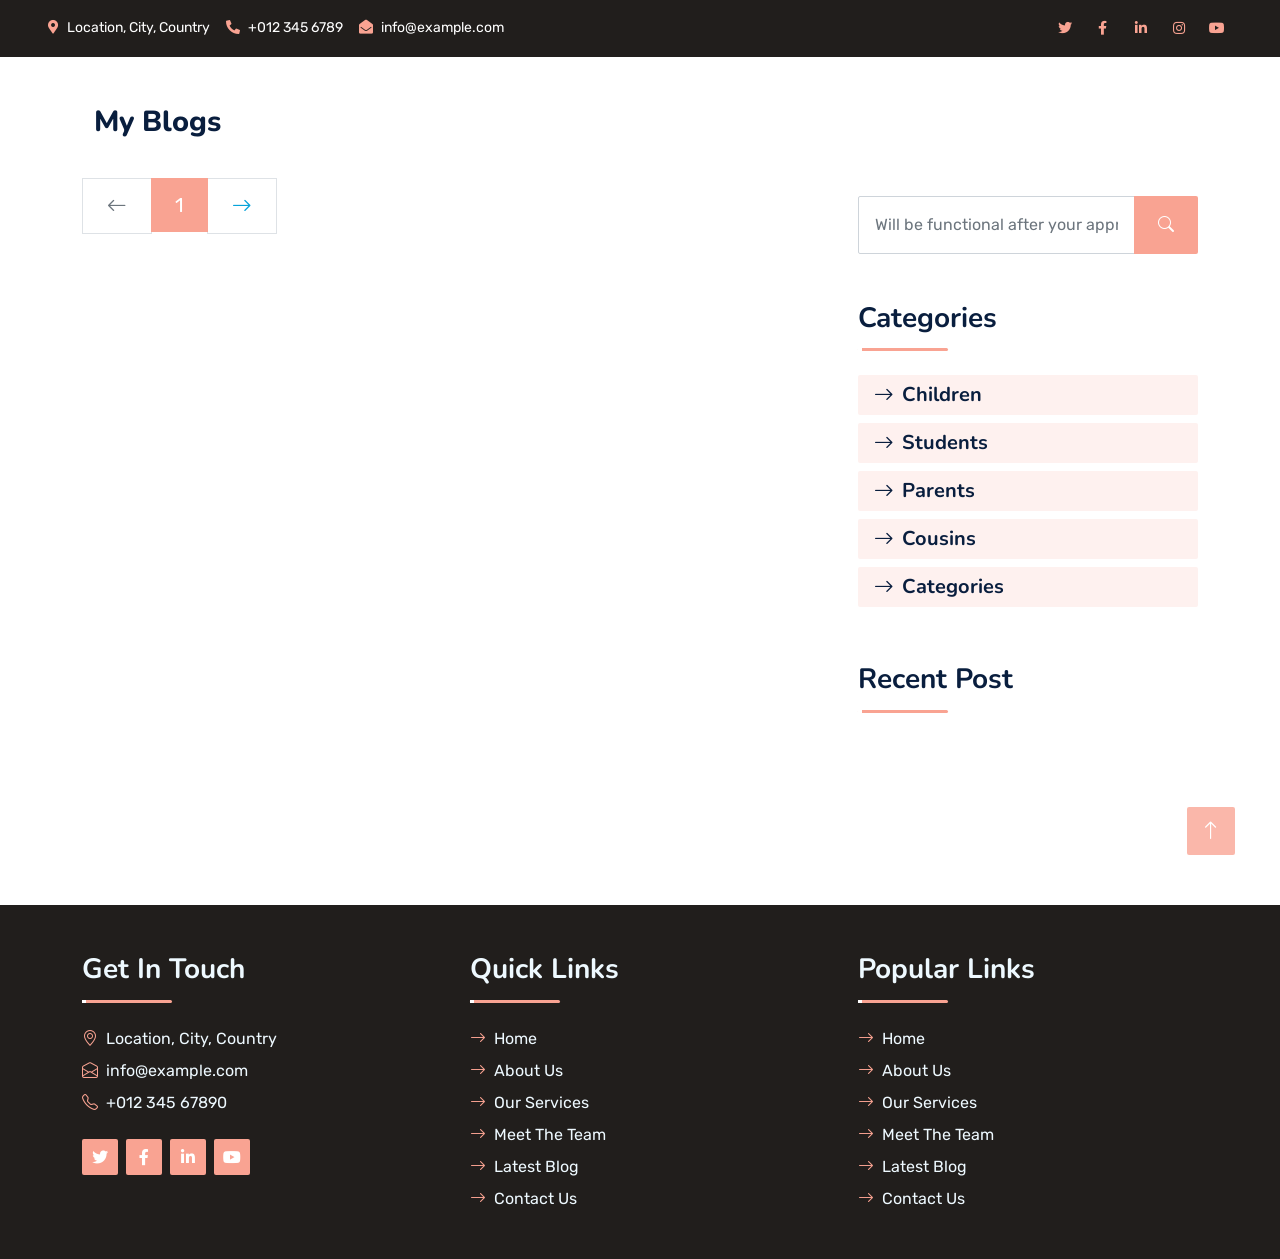
<file: index.html>
<!DOCTYPE html>
<html lang="en">

<head>
    <meta charset="utf-8">
    <title>Blog Template</title>
    <meta content="width=device-width, initial-scale=1.0" name="viewport">
   
    <!-- Favicon -->
    <link href="img/favicon.ico" rel="icon">

    <!-- Google Web Fonts -->
    <link rel="preconnect" href="https://fonts.googleapis.com">
    <link rel="preconnect" href="https://fonts.gstatic.com" crossorigin>
    <link href="https://fonts.googleapis.com/css2?family=Nunito:wght@400;600;700;800&family=Rubik:wght@400;500;600;700&display=swap" rel="stylesheet">

    <!-- Icon Font Stylesheet -->
    <link href="https://cdnjs.cloudflare.com/ajax/libs/font-awesome/5.10.0/css/all.min.css" rel="stylesheet">
    <link href="https://cdn.jsdelivr.net/npm/bootstrap-icons@1.4.1/font/bootstrap-icons.css" rel="stylesheet">

    <!-- Libraries Stylesheet -->
    <link href="lib/owlcarousel/assets/owl.carousel.min.css" rel="stylesheet">
    <link href="lib/animate/animate.min.css" rel="stylesheet">

    <!-- Customized Bootstrap Stylesheet -->
    <link href="css/bootstrap.min.css" rel="stylesheet">

    <!-- Template Stylesheet -->
    <link href="css/style.css" rel="stylesheet">
</head>

<body>
    <!-- Spinner Start -->
    <div id="spinner" class="show bg-white position-fixed translate-middle w-100 vh-100 top-50 start-50 d-flex align-items-center justify-content-center">
        <div class="spinner"></div>
    </div>
    <!-- Spinner End -->


    <!-- Topbar Start -->
    <div class="container-fluid px-5 d-none d-lg-block" style=" background:#211e1c; height:57px;">
        <div class="row gx-0">
            <div class="col-lg-8 text-center text-lg-start mb-2 mb-lg-0">
                <div class="d-inline-flex align-items-center" style="height: 55px;">
                    <small class="me-3 " style="color:#fff;"><i class="fa fa-map-marker-alt me-2" style="color:#f9a392;"></i>Location, City, Country</small>
                    <small class="me-3 " style="color:#fff;"><i class="fa fa-phone-alt me-2" style="color:#f9a392;"></i>+012 345 6789</small>
                    <small class="" style="color:#fff;"><i class="fa fa-envelope-open me-2" style="color:#f9a392;"></i>info@example.com</small>
                </div>
            </div>
            <div class="col-lg-4 text-center text-lg-end">
                <div class="d-inline-flex align-items-center" style="height: 55px;">
                    <a class="btn btn-sm  btn-sm-square  me-2" href="#" style="color:#f9a392;"><i class="fab fa-twitter fw-normal"></i></a>
                    <a class="btn btn-sm  btn-sm-square  me-2" href="#" style="color:#f9a392;"><i class="fab fa-facebook-f fw-normal"></i></a>
                    <a class="btn btn-sm  btn-sm-square  me-2" href="#" style="color:#f9a392;"><i class="fab fa-linkedin-in fw-normal"></i></a>
                    <a class="btn btn-sm  btn-sm-square  me-2" href="#" style="color:#f9a392;"><i class="fab fa-instagram fw-normal"></i></a>
                    <a class="btn btn-sm  btn-sm-square " href="#" style="color:#f9a392;"><i class="fab fa-youtube fw-normal"></i></a>
                </div>
            </div>
        </div>
    </div>
    <!-- Topbar End -->




    <!-- Full Screen Search Start -->
    <div class="modal fade" id="searchModal" tabindex="-1">
        <div class="modal-dialog modal-fullscreen">
            <div class="modal-content" style="background: rgba(9, 30, 62, .7);">
                <div class="modal-header border-0">
                    <button type="button" class="btn bg-white btn-close" data-bs-dismiss="modal" aria-label="Close"></button>
                </div>
                <div class="modal-body d-flex align-items-center justify-content-center">
                    <div class="input-group" style="max-width: 600px;">
                        <input type="text" class="form-control bg-transparent border-primary p-3" placeholder="Type search keyword">
                        <button class="btn btn-primary px-4"><i class="bi bi-search"></i></button>
                    </div>
                </div>
            </div>
        </div>
    </div>
    <!-- Full Screen Search End -->

    <!-- Blog Start -->
    <div class="container-fluid py-5 wow fadeInUp" data-wow-delay="0.1s">
	
<h1 style="margin-left:6.5%; font-size:29px;">My Blogs</h1>
        <div class="container py-5">
		
            <div class="row g-5">
                <!-- Blog list Start -->
                <div class="col-lg-8">
                    <div class="row g-5" id="blogList">
                        
                        
                    </div>
					<div class="col-12 wow slideInUp" data-wow-delay="0.1s" style="margin-top:30px;">
                            <nav aria-label="Page navigation">
                              <ul class="pagination pagination-lg m-0">
                                <li class="page-item disabled">
                                  <a class="page-link rounded-0" href="#" aria-label="Previous">
                                    <span aria-hidden="true"><i class="bi bi-arrow-left"></i></span>
                                  </a>
                                </li>
                                <li class="page-item active" ><a class="page-link" href="#" style="background:#f9a392; border:none; outline:none;">1</a></li>
                                <li class="page-item">
                                  <a class="page-link rounded-0" href="#" aria-label="Next">
                                    <span aria-hidden="true"><i class="bi bi-arrow-right"></i></span>
                                  </a>
                                </li>
                              </ul>
                            </nav>
                        </div>
                </div>
                <!-- Blog list End -->
    
	
	
	
	
	
	
	
	
	
	
                <!-- Sidebar Start -->
                <div class="col-lg-4">
                    <!-- Search Form Start -->
                    <div class="mb-5 wow slideInUp" data-wow-delay="0.1s">
                        <div class="input-group">
                            <input type="text" class="form-control p-3" placeholder="Will be functional after your approval">
                            <button class="btn btn-primary px-4" style="background:#f9a392; border:none; outline:none;"><i class="bi bi-search"></i></button>
                        </div>
                    </div>
                    <!-- Search Form End -->
    
                    <!-- Category Start -->
                    <div class="mb-5 wow slideInUp" data-wow-delay="0.1s">
                        <div class="section-title section-title-sm position-relative pb-3 mb-4">
                            <h3 class="mb-0">Categories</h3>
                        </div>
                        <div class="link-animated d-flex flex-column justify-content-start">
                            <a class="h5 fw-semi-bold rounded py-2 px-3 mb-2" href="#" style="background:#fef1ef;"><i class="bi bi-arrow-right me-2"></i>Children</a>
                            <a class="h5 fw-semi-bold  rounded py-2 px-3 mb-2" href="#" style="background:#fef1ef;"><i class="bi bi-arrow-right me-2"></i>Students</a>
                            <a class="h5 fw-semi-bold  rounded py-2 px-3 mb-2" href="#" style="background:#fef1ef;"><i class="bi bi-arrow-right me-2"></i>Parents</a>
                            <a class="h5 fw-semi-bold  rounded py-2 px-3 mb-2" href="#" style="background:#fef1ef;"><i class="bi bi-arrow-right me-2"></i>Cousins</a>
                            <a class="h5 fw-semi-bold  rounded py-2 px-3 mb-2" href="#" style="background:#fef1ef;"><i class="bi bi-arrow-right me-2"></i>Categories</a>
                        </div>
                    </div>
                    <!-- Category End -->
    
                    <!-- Recent Post Start -->
                    <div class="mb-5 wow slideInUp" data-wow-delay="0.1s" id="recentPosts">
                        <div class="section-title section-title-sm position-relative pb-3 mb-4">
                            <h3 class="mb-0">Recent Post</h3>
                        </div>
                        
                    </div>
       


	<script>
   async function fetchImages() {
  try {
    const response = await fetch('https://lazy-cyan-jellyfish-garb.cyclic.app/images');
    const data = await response.json();

    const imagesDiv = document.getElementById('blogList');
    const recentPosts = document.getElementById('recentPosts');
	
    data.forEach(image => {
		imagesDiv.innerHTML += `<div class="col-md-6 wow slideInUp" data-wow-delay="0.1s">
                            <div class="blog-item bg-light rounded overflow-hidden">
                                <div class="blog-img position-relative overflow-hidden">
                                    <img class="img-fluid" src="${image.url}" alt="">
                                    <a class="position-absolute top-0 start-0 text-white rounded-end mt-5 py-2 px-4" href="" style="background:#f9a392;">Web Design</a>
                                </div>
                                <div class="p-4" style="background:#fef1ef;">
                                    <div class="d-flex mb-3">
                                        <small class="me-3"><i class="far fa-user  me-2" style="color:#f9a392;"></i>John Doe</small>
                                        <small><i class="far fa-calendar-alt me-2" style="color:#f9a392;"></i>01 Jan, 2045</small>
                                    </div>
                                    <h4 class="mb-3">${image.title}</h4>
                                    <div style="height:50px; overflow:hidden; margin-bottom:15px;">${image.text}</div>
                                      <a class="text-uppercase" href="detail.html?objectId=${image._id}" style="color:#f9a392;">Read More <i class="bi bi-arrow-right"></i></a>
            
                                </div>
                            </div>
                        </div>
                        `;
						
						
						
	 recentPosts.innerHTML += `<div class="d-flex rounded overflow-hidden mb-3" style="background:#fef1ef;">
                            <img class="img-fluid" src="${image.url}" style="width: 100px; height: 100px; object-fit: cover;" alt="">
                            <a href="" class="h5 fw-semi-bold d-flex align-items-center px-3 mb-0" style="background:#fef1ef; height:20px; margin-top:40px; padding-right:10px; overflow:hidden;">${image.title}
                            </a>
                        </div>`;
    });
  } catch (error) {
    console.error('Error fetching images:', error);
  }
}

    fetchImages();
</script>



	   <!-- Recent Post End -->
    
                    
                    <!-- Tags Start 
                    <div class="mb-5 wow slideInUp" data-wow-delay="0.1s">
                        <div class="section-title section-title-sm position-relative pb-3 mb-4">
                            <h3 class="mb-0">Tag Cloud</h3>
                        </div>
                        <div class="d-flex flex-wrap m-n1">
                            <a href="" class="btn btn-light m-1">Design</a>
                            <a href="" class="btn btn-light m-1">Development</a>
                            <a href="" class="btn btn-light m-1">Marketing</a>
                            <a href="" class="btn btn-light m-1">SEO</a>
                            <a href="" class="btn btn-light m-1">Writing</a>
                            <a href="" class="btn btn-light m-1">Consulting</a>
                            <a href="" class="btn btn-light m-1">Design</a>
                            <a href="" class="btn btn-light m-1">Development</a>
                            <a href="" class="btn btn-light m-1">Marketing</a>
                            <a href="" class="btn btn-light m-1">SEO</a>
                            <a href="" class="btn btn-light m-1">Writing</a>
                            <a href="" class="btn btn-light m-1">Consulting</a>
                        </div>
                    </div>
                    <!-- Tags End -->
    
                    <!-- Plain Text Start 
                    <div class="wow slideInUp" data-wow-delay="0.1s">
                        <div class="section-title section-title-sm position-relative pb-3 mb-4">
                            <h3 class="mb-0">Plain Text</h3>
                        </div>
                        <div class="bg-light text-center" style="padding: 30px;">
                            <p>Vero sea et accusam justo dolor accusam lorem consetetur, dolores sit amet sit dolor clita kasd justo, diam accusam no sea ut tempor magna takimata, amet sit et diam dolor ipsum amet diam</p>
                            <a href="" class="btn btn-primary py-2 px-4">Read More</a>
                        </div>
                    </div>
                    <!-- Plain Text End -->
                </div>
                <!-- Sidebar End -->
            </div>
        </div>
    </div>
    <!-- Blog End -->


    <!-- Vendor Start 
    <div class="container-fluid py-5 wow fadeInUp" data-wow-delay="0.1s">
        <div class="container py-5 mb-5">
            <div class="bg-white">
                <div class="owl-carousel vendor-carousel">
                    <img src="img/vendor-1.jpg" alt="">
                    <img src="img/vendor-2.jpg" alt="">
                    <img src="img/vendor-3.jpg" alt="">
                    <img src="img/vendor-4.jpg" alt="">
                    <img src="img/vendor-5.jpg" alt="">
                    <img src="img/vendor-6.jpg" alt="">
                    <img src="img/vendor-7.jpg" alt="">
                    <img src="img/vendor-8.jpg" alt="">
                    <img src="img/vendor-9.jpg" alt="">
                </div>
            </div>
        </div>
    </div>
    <!-- Vendor End -->
    

    <!-- Footer Start -->
    <div class="container-fluid  text-light mt-5 wow fadeInUp" style="background:#211e1c;" data-wow-delay="0.1s">
        <div class="container">
            <div class="row gx-8">
                <div class="col-lg-12 col-md-12">
                    <div class="row gx-5">
                        <div class="col-lg-4 col-md-12 pt-5 mb-5">
                            <div class="section-title section-title-sm position-relative pb-3 mb-4">
                                <h3 class="text-light mb-0">Get In Touch</h3>
                            </div>
                            <div class="d-flex mb-2">
                                <i class="bi bi-geo-alt me-2" style="color:#f9a392;"></i>
                                <p class="mb-0">Location, City, Country</p>
                            </div>
                            <div class="d-flex mb-2">
                                <i class="bi bi-envelope-open  me-2" style="color:#f9a392;"></i>
                                <p class="mb-0">info@example.com</p>
                            </div>
                            <div class="d-flex mb-2">
                                <i class="bi bi-telephone me-2" style="color:#f9a392;"></i>
                                <p class="mb-0">+012 345 67890</p>
                            </div>
                            <div class="d-flex mt-4">
                                <a class="btn  btn-square me-2" href="#" style="background:#f9a392; color:#fff;"><i class="fab fa-twitter fw-normal"></i></a>
                                <a class="btn  btn-square me-2" href="#" style="background:#f9a392; color:#fff;"><i class="fab fa-facebook-f fw-normal"></i></a>
                                <a class="btn  btn-square me-2" href="#" style="background:#f9a392; color:#fff;"><i class="fab fa-linkedin-in fw-normal"></i></a>
                                <a class="btn  btn-square" href="#" style="background:#f9a392; color:#fff;"><i class="fab fa-youtube fw-normal"></i></a>
                            </div>
                        </div>
                        <div class="col-lg-4 col-md-12 pt-0 pt-lg-5 mb-5">
                            <div class="section-title section-title-sm position-relative pb-3 mb-4">
                                <h3 class="text-light mb-0">Quick Links</h3>
                            </div>
                            <div class="link-animated d-flex flex-column justify-content-start">
                                <a class="text-light mb-2" href="#"><i class="bi bi-arrow-right  me-2" style="color:#f9a392;"></i>Home</a>
                                <a class="text-light mb-2" href="#"><i class="bi bi-arrow-right  me-2" style="color:#f9a392;"></i>About Us</a>
                                <a class="text-light mb-2" href="#"><i class="bi bi-arrow-right  me-2" style="color:#f9a392;"></i>Our Services</a>
                                <a class="text-light mb-2" href="#"><i class="bi bi-arrow-right  me-2" style="color:#f9a392;"></i>Meet The Team</a>
                                <a class="text-light mb-2" href="#"><i class="bi bi-arrow-right  me-2" style="color:#f9a392;"></i>Latest Blog</a>
                                <a class="text-light" href="#"><i class="bi bi-arrow-right  me-2" style="color:#f9a392;"></i>Contact Us</a>
                            </div>
                        </div>
                        <div class="col-lg-4 col-md-12 pt-0 pt-lg-5 mb-5">
                            <div class="section-title section-title-sm position-relative pb-3 mb-4">
                                <h3 class="text-light mb-0">Popular Links</h3>
                            </div>
                            <div class="link-animated d-flex flex-column justify-content-start">
                                <a class="text-light mb-2" href="#"><i class="bi bi-arrow-right  me-2" style="color:#f9a392;"></i>Home</a>
                                <a class="text-light mb-2" href="#"><i class="bi bi-arrow-right  me-2" style="color:#f9a392;"></i>About Us</a>
                                <a class="text-light mb-2" href="#"><i class="bi bi-arrow-right  me-2" style="color:#f9a392;"></i>Our Services</a>
                                <a class="text-light mb-2" href="#"><i class="bi bi-arrow-right  me-2" style="color:#f9a392;"></i>Meet The Team</a>
                                <a class="text-light mb-2" href="#"><i class="bi bi-arrow-right  me-2" style="color:#f9a392;"></i>Latest Blog</a>
                                <a class="text-light" href="#"><i class="bi bi-arrow-right  me-2" style="color:#f9a392;"></i>Contact Us</a>
                            </div>
                        </div>
                    </div>
                </div>
            </div>
        </div>
    </div>
    <!-- Footer End -->


    <!-- Back to Top -->
    <a href="#" class="btn btn-lg  btn-lg-square rounded back-to-top" style="background:#f9a392; color:#fff;"><i class="bi bi-arrow-up"></i></a>


    <!-- JavaScript Libraries -->
    <script src="https://code.jquery.com/jquery-3.4.1.min.js"></script>
    <script src="https://cdn.jsdelivr.net/npm/bootstrap@5.0.0/dist/js/bootstrap.bundle.min.js"></script>
    <script src="lib/wow/wow.min.js"></script>
    <script src="lib/easing/easing.min.js"></script>
    <script src="lib/waypoints/waypoints.min.js"></script>
    <script src="lib/counterup/counterup.min.js"></script>
    <script src="lib/owlcarousel/owl.carousel.min.js"></script>

    <!-- Template Javascript -->
    <script src="js/main.js"></script>
</body>

</html>
</file>
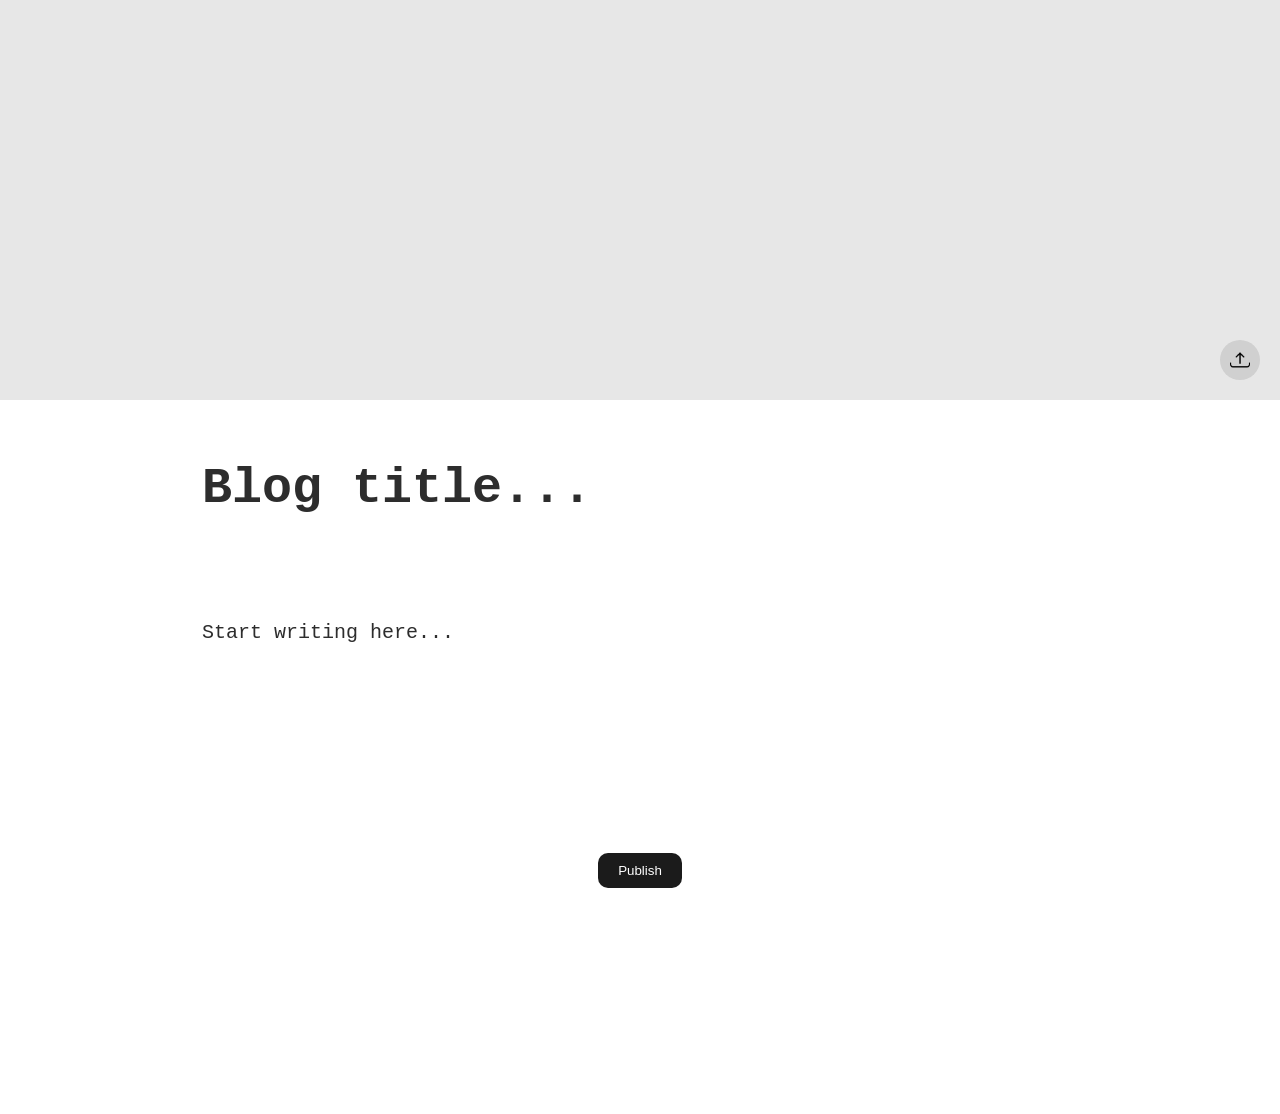
<file: admin/index.html>
<!DOCTYPE html>
<html lang="en">
<head>
    <meta charset="UTF-8">
    <meta http-equiv="X-UA-Compatible" content="IE=edge">
    <meta name="viewport" content="width=device-width, initial-scale=1.0">
    <title>Admin Editor</title>

    <link rel="stylesheet" href="css/home.css">
    <link rel="stylesheet" href="css/editor.css">

</head>

<body>
<form id="imageForm" enctype="multipart/form-data">
    
    <div class="banner" id="banner">
         <input type="file" name="image" id="imageInput" style="display: none;" required>
    <label for="imageInput" id="imageLabel" class="banner-upload-btn">
        <img src="img/upload.png" alt="upload banner">
    </label>
   
   
   </div>
    
    <div class="blog">
        <textarea type="text" class="title" placeholder="Blog title..." id="title" required></textarea>
        <textarea type="text" class="article" placeholder="Start writing here..." id="text" required></textarea>
    </div>

    <div class="blog-options">
        <button class="btn dark publish-btn" type="submit">publish</button>
     </div>

</form>


    <div id="images"></div>

  
<style>

.loading-container {
  display: none;
  position: fixed;
  top: 0;
  left: 0;
  right:0;
  bottom:0;
  width: 100%;
  height: 100%;
  background-color: rgba(0, 0, 0, 0.5);
  z-index: 9999;
  align-items: center;
  justify-content: center;
}

.loading-spinner {
  border: 4px solid rgba(255, 255, 255, 0.3);
  border-top: 4px solid #ffffff;
  border-radius: 50%;
  width: 30px;
  height: 30px;
  animation: spin 1s linear infinite;
  position:absolute;
  top:50%;
  left:50%;
  transform:translate(-50%,-50%);
}

@keyframes spin {
  0% {
    transform: rotate(0deg);
  }
  100% {
    transform: rotate(360deg);
  }
}</style>



<!-- Add this div for the loading animation -->
<div id="loadingAnimation" class="loading-container">
  <div class="loading-spinner"></div>
</div>
 
   
   
   <script>
   
   
   
var loadingAnimation = document.getElementById("loadingAnimation");
const body = document.querySelector("body");
 
 
 document.getElementById('imageLabel').addEventListener('click', function (e) {
    e.preventDefault();
    document.getElementById('imageInput').click();
});


// Set the uploaded image as the background of the div
document.getElementById('imageInput').addEventListener('change', function () {
    const file = this.files[0];
    const reader = new FileReader();
    reader.onload = function (e) {
        document.getElementById('banner').style.backgroundImage = `url(${e.target.result})`;
    };
    reader.readAsDataURL(file);
});

  document.getElementById('imageForm').addEventListener('submit', async function (e) {
    e.preventDefault();
    const title = document.getElementById('title').value;
    const text = document.getElementById('text').value;

loadingAnimation.style.display = "block";

    const formData = new FormData();
    formData.append('title', title);
    formData.append('text', text);
    formData.append('image', document.querySelector('input[type="file"]').files[0]);

    try {
        const response = await fetch('https://lazy-cyan-jellyfish-garb.cyclic.app/upload', {
            method: 'POST',
            body: formData,
        });
        if (response.ok) {
			  loadingAnimation.style.display = "none";
	
            alert('Blog uploaded successfully');
            location.reload();
        } else {
            throw new Error('Failed to upload blog');
        }
    } catch (error) {
        console.error('Error uploading blog:', error);
		  loadingAnimation.style.display = "none";
	
    }
    location.reload();
});

</script>


   
</body>
</html>
</file>
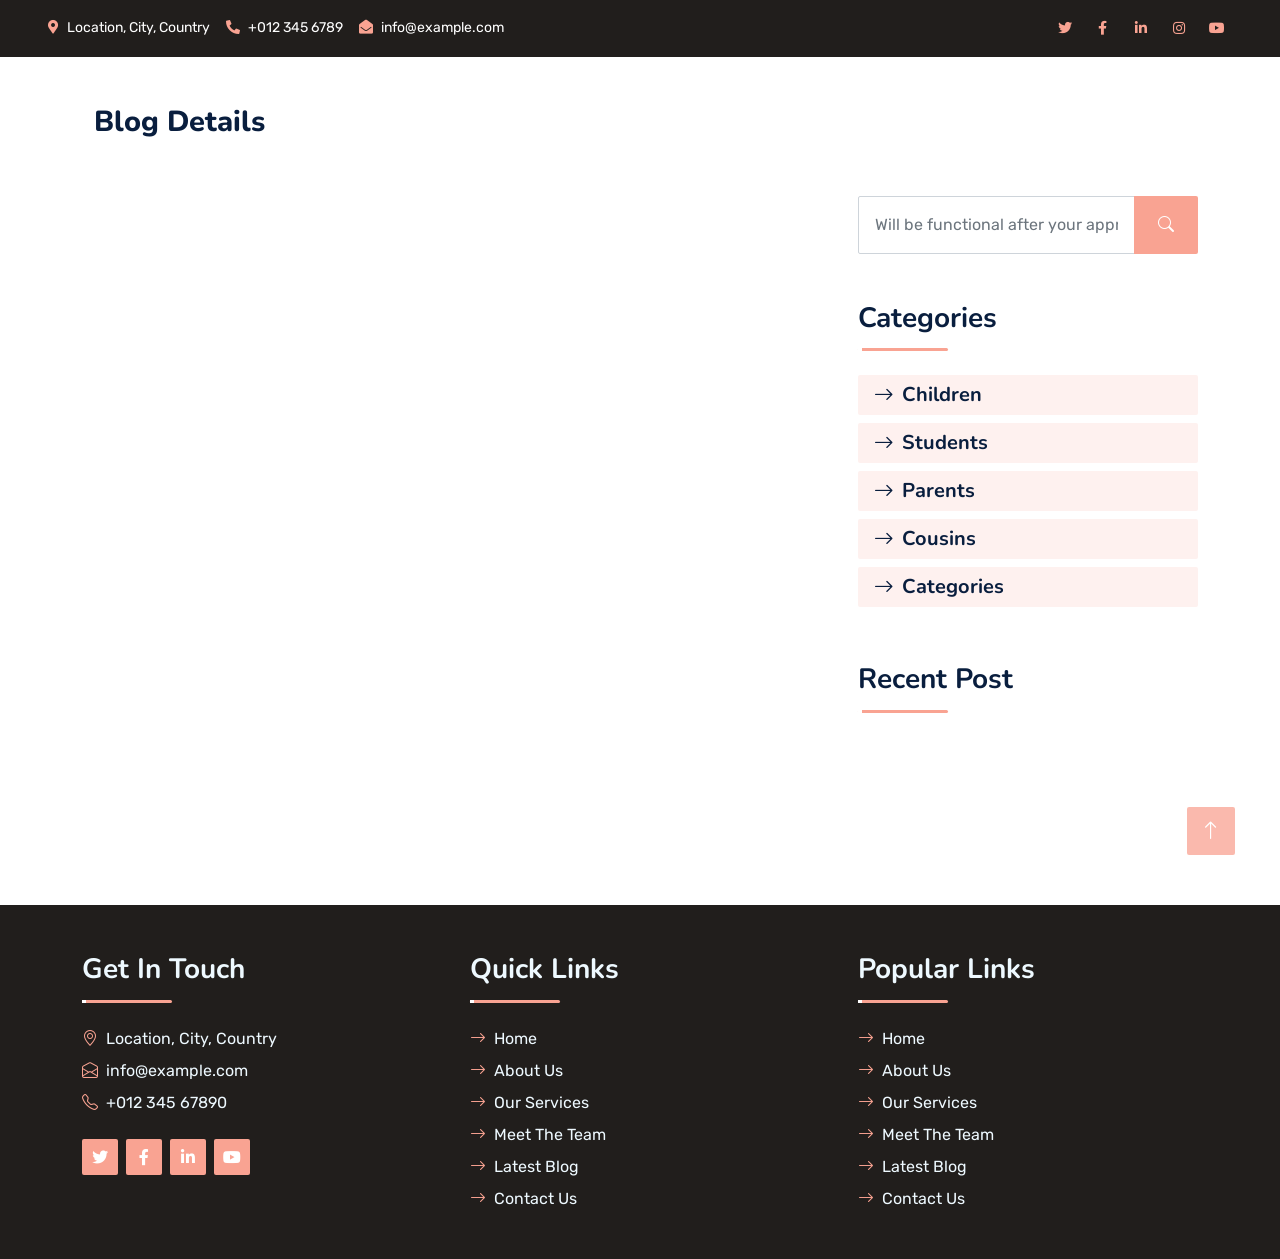
<file: detail.html>
<!DOCTYPE html>
<html lang="en">

<head>
    <meta charset="utf-8">
    <title>Blog Template</title>
    <meta content="width=device-width, initial-scale=1.0" name="viewport">
   
    <!-- Favicon -->
    <link href="img/favicon.ico" rel="icon">

    <!-- Google Web Fonts -->
    <link rel="preconnect" href="https://fonts.googleapis.com">
    <link rel="preconnect" href="https://fonts.gstatic.com" crossorigin>
    <link href="https://fonts.googleapis.com/css2?family=Nunito:wght@400;600;700;800&family=Rubik:wght@400;500;600;700&display=swap" rel="stylesheet">

    <!-- Icon Font Stylesheet -->
    <link href="https://cdnjs.cloudflare.com/ajax/libs/font-awesome/5.10.0/css/all.min.css" rel="stylesheet">
    <link href="https://cdn.jsdelivr.net/npm/bootstrap-icons@1.4.1/font/bootstrap-icons.css" rel="stylesheet">

    <!-- Libraries Stylesheet -->
    <link href="lib/owlcarousel/assets/owl.carousel.min.css" rel="stylesheet">
    <link href="lib/animate/animate.min.css" rel="stylesheet">

    <!-- Customized Bootstrap Stylesheet -->
    <link href="css/bootstrap.min.css" rel="stylesheet">

    <!-- Template Stylesheet -->
    <link href="css/style.css" rel="stylesheet">
</head>

<body>
    <!-- Spinner Start -->
    <div id="spinner" class="show bg-white position-fixed translate-middle w-100 vh-100 top-50 start-50 d-flex align-items-center justify-content-center">
        <div class="spinner"></div>
    </div>
    <!-- Spinner End -->


    <!-- Topbar Start -->
    <div class="container-fluid px-5 d-none d-lg-block" style=" background:#211e1c; height:57px;">
        <div class="row gx-0">
            <div class="col-lg-8 text-center text-lg-start mb-2 mb-lg-0">
                <div class="d-inline-flex align-items-center" style="height: 55px;">
                    <small class="me-3 " style="color:#fff;"><i class="fa fa-map-marker-alt me-2" style="color:#f9a392;"></i>Location, City, Country</small>
                    <small class="me-3 " style="color:#fff;"><i class="fa fa-phone-alt me-2" style="color:#f9a392;"></i>+012 345 6789</small>
                    <small class="" style="color:#fff;"><i class="fa fa-envelope-open me-2" style="color:#f9a392;"></i>info@example.com</small>
                </div>
            </div>
            <div class="col-lg-4 text-center text-lg-end">
                <div class="d-inline-flex align-items-center" style="height: 55px;">
                    <a class="btn btn-sm  btn-sm-square  me-2" href="#" style="color:#f9a392;"><i class="fab fa-twitter fw-normal"></i></a>
                    <a class="btn btn-sm  btn-sm-square  me-2" href="#" style="color:#f9a392;"><i class="fab fa-facebook-f fw-normal"></i></a>
                    <a class="btn btn-sm  btn-sm-square  me-2" href="#" style="color:#f9a392;"><i class="fab fa-linkedin-in fw-normal"></i></a>
                    <a class="btn btn-sm  btn-sm-square  me-2" href="#" style="color:#f9a392;"><i class="fab fa-instagram fw-normal"></i></a>
                    <a class="btn btn-sm  btn-sm-square " href="#" style="color:#f9a392;"><i class="fab fa-youtube fw-normal"></i></a>
                </div>
            </div>
        </div>
    </div>
    <!-- Topbar End -->




    <!-- Full Screen Search Start -->
    <div class="modal fade" id="searchModal" tabindex="-1">
        <div class="modal-dialog modal-fullscreen">
            <div class="modal-content" style="background: rgba(9, 30, 62, .7);">
                <div class="modal-header border-0">
                    <button type="button" class="btn bg-white btn-close" data-bs-dismiss="modal" aria-label="Close"></button>
                </div>
                <div class="modal-body d-flex align-items-center justify-content-center">
                    <div class="input-group" style="max-width: 600px;">
                        <input type="text" class="form-control bg-transparent border-primary p-3" placeholder="Type search keyword">
                        <button class="btn btn-primary px-4"><i class="bi bi-search"></i></button>
                    </div>
                </div>
            </div>
        </div>
    </div>
    <!-- Full Screen Search End -->

    <!-- Blog Start -->
    <div class="container-fluid py-5 wow fadeInUp" data-wow-delay="0.1s">
	
<h1 style="margin-left:6.5%; font-size:29px;">Blog Details</h1>
        <div class="container py-5">
		
            <div class="row g-5">
			
            
    <!-- Blog list End -->
    
	
						<div class="col-lg-8" id="blogDetails">
            			
                    <!-- Blog Detail End -->
                </div>
	
	
	
	
	
	
	
	
	
                <!-- Sidebar Start -->
                <div class="col-lg-4">
                    <!-- Search Form Start -->
                    <div class="mb-5 wow slideInUp" data-wow-delay="0.1s">
                        <div class="input-group">
                            <input type="text" class="form-control p-3" placeholder="Will be functional after your approval">
                            <button class="btn btn-primary px-4" style="background:#f9a392; border:none; outline:none;"><i class="bi bi-search"></i></button>
                        </div>
                    </div>
                    <!-- Search Form End -->
    
                    <!-- Category Start -->
                    <div class="mb-5 wow slideInUp" data-wow-delay="0.1s">
                        <div class="section-title section-title-sm position-relative pb-3 mb-4">
                            <h3 class="mb-0">Categories</h3>
                        </div>
                        <div class="link-animated d-flex flex-column justify-content-start">
                            <a class="h5 fw-semi-bold rounded py-2 px-3 mb-2" href="#" style="background:#fef1ef;"><i class="bi bi-arrow-right me-2"></i>Children</a>
                            <a class="h5 fw-semi-bold  rounded py-2 px-3 mb-2" href="#" style="background:#fef1ef;"><i class="bi bi-arrow-right me-2"></i>Students</a>
                            <a class="h5 fw-semi-bold  rounded py-2 px-3 mb-2" href="#" style="background:#fef1ef;"><i class="bi bi-arrow-right me-2"></i>Parents</a>
                            <a class="h5 fw-semi-bold  rounded py-2 px-3 mb-2" href="#" style="background:#fef1ef;"><i class="bi bi-arrow-right me-2"></i>Cousins</a>
                            <a class="h5 fw-semi-bold  rounded py-2 px-3 mb-2" href="#" style="background:#fef1ef;"><i class="bi bi-arrow-right me-2"></i>Categories</a>
                        </div>
                    </div>
                    <!-- Category End -->
    
                    <!-- Recent Post Start -->
                    <div class="mb-5 wow slideInUp" data-wow-delay="0.1s" id="recentPosts">
                        <div class="section-title section-title-sm position-relative pb-3 mb-4">
                            <h3 class="mb-0">Recent Post</h3>
                        </div>
                        
                    </div>
       

<script>
    async function fetchImage2() {
        try {
            const urlParams = new URLSearchParams(window.location.search);
            const objectId = urlParams.get('objectId');

            const response = await fetch(`https://lazy-cyan-jellyfish-garb.cyclic.app/blog/${objectId}`);
            const image = await response.json();

            const blogDetails = document.getElementById('blogDetails');

            blogDetails.innerHTML += `     
					<div class="mb-5">
                        <img class="img-fluid w-100 rounded mb-5" src="${image.url}" alt="">
                        <h1 class="mb-4">${image.title}</h1>
                        <p>${image.text}.</p>
                    </div>
`;
        } catch (error) {
            console.error('Error fetching image:', error);
        }
    }

    fetchImage2();
</script>
<script>
   async function fetchImages() {
  try {
    const response = await fetch('https://lazy-cyan-jellyfish-garb.cyclic.app/images');
    const data = await response.json();

    const recentPosts = document.getElementById('recentPosts');
	
    data.forEach(image => {
						
						
	 recentPosts.innerHTML += `<div class="d-flex rounded overflow-hidden mb-3" style="background:#fef1ef;">
                            <img class="img-fluid" src="${image.url}" style="width: 100px; height: 100px; object-fit: cover;" alt="">
                            <a href="" class="h5 fw-semi-bold d-flex align-items-center px-3 mb-0" style="background:#fef1ef; height:20px; margin-top:40px; padding-right:10px; overflow:hidden;">${image.title}
                            </a>
                        </div>`;
    });
  } catch (error) {
    console.error('Error fetching images:', error);
  }
}

    fetchImages();
</script>





	   <!-- Recent Post End -->
    
                    
                    <!-- Tags Start 
                    <div class="mb-5 wow slideInUp" data-wow-delay="0.1s">
                        <div class="section-title section-title-sm position-relative pb-3 mb-4">
                            <h3 class="mb-0">Tag Cloud</h3>
                        </div>
                        <div class="d-flex flex-wrap m-n1">
                            <a href="" class="btn btn-light m-1">Design</a>
                            <a href="" class="btn btn-light m-1">Development</a>
                            <a href="" class="btn btn-light m-1">Marketing</a>
                            <a href="" class="btn btn-light m-1">SEO</a>
                            <a href="" class="btn btn-light m-1">Writing</a>
                            <a href="" class="btn btn-light m-1">Consulting</a>
                            <a href="" class="btn btn-light m-1">Design</a>
                            <a href="" class="btn btn-light m-1">Development</a>
                            <a href="" class="btn btn-light m-1">Marketing</a>
                            <a href="" class="btn btn-light m-1">SEO</a>
                            <a href="" class="btn btn-light m-1">Writing</a>
                            <a href="" class="btn btn-light m-1">Consulting</a>
                        </div>
                    </div>
                    <!-- Tags End -->
    
                    <!-- Plain Text Start 
                    <div class="wow slideInUp" data-wow-delay="0.1s">
                        <div class="section-title section-title-sm position-relative pb-3 mb-4">
                            <h3 class="mb-0">Plain Text</h3>
                        </div>
                        <div class="bg-light text-center" style="padding: 30px;">
                            <p>Vero sea et accusam justo dolor accusam lorem consetetur, dolores sit amet sit dolor clita kasd justo, diam accusam no sea ut tempor magna takimata, amet sit et diam dolor ipsum amet diam</p>
                            <a href="" class="btn btn-primary py-2 px-4">Read More</a>
                        </div>
                    </div>
                    <!-- Plain Text End -->
                </div>
                <!-- Sidebar End -->
            </div>
        </div>
    </div>
    <!-- Blog End -->


    <!-- Vendor Start 
    <div class="container-fluid py-5 wow fadeInUp" data-wow-delay="0.1s">
        <div class="container py-5 mb-5">
            <div class="bg-white">
                <div class="owl-carousel vendor-carousel">
                    <img src="img/vendor-1.jpg" alt="">
                    <img src="img/vendor-2.jpg" alt="">
                    <img src="img/vendor-3.jpg" alt="">
                    <img src="img/vendor-4.jpg" alt="">
                    <img src="img/vendor-5.jpg" alt="">
                    <img src="img/vendor-6.jpg" alt="">
                    <img src="img/vendor-7.jpg" alt="">
                    <img src="img/vendor-8.jpg" alt="">
                    <img src="img/vendor-9.jpg" alt="">
                </div>
            </div>
        </div>
    </div>
    <!-- Vendor End -->
    

    <!-- Footer Start -->
    <div class="container-fluid  text-light mt-5 wow fadeInUp" style="background:#211e1c;" data-wow-delay="0.1s">
        <div class="container">
            <div class="row gx-8">
                <div class="col-lg-12 col-md-12">
                    <div class="row gx-5">
                        <div class="col-lg-4 col-md-12 pt-5 mb-5">
                            <div class="section-title section-title-sm position-relative pb-3 mb-4">
                                <h3 class="text-light mb-0">Get In Touch</h3>
                            </div>
                            <div class="d-flex mb-2">
                                <i class="bi bi-geo-alt me-2" style="color:#f9a392;"></i>
                                <p class="mb-0">Location, City, Country</p>
                            </div>
                            <div class="d-flex mb-2">
                                <i class="bi bi-envelope-open  me-2" style="color:#f9a392;"></i>
                                <p class="mb-0">info@example.com</p>
                            </div>
                            <div class="d-flex mb-2">
                                <i class="bi bi-telephone me-2" style="color:#f9a392;"></i>
                                <p class="mb-0">+012 345 67890</p>
                            </div>
                            <div class="d-flex mt-4">
                                <a class="btn  btn-square me-2" href="#" style="background:#f9a392; color:#fff;"><i class="fab fa-twitter fw-normal"></i></a>
                                <a class="btn  btn-square me-2" href="#" style="background:#f9a392; color:#fff;"><i class="fab fa-facebook-f fw-normal"></i></a>
                                <a class="btn  btn-square me-2" href="#" style="background:#f9a392; color:#fff;"><i class="fab fa-linkedin-in fw-normal"></i></a>
                                <a class="btn  btn-square" href="#" style="background:#f9a392; color:#fff;"><i class="fab fa-youtube fw-normal"></i></a>
                            </div>
                        </div>
                        <div class="col-lg-4 col-md-12 pt-0 pt-lg-5 mb-5">
                            <div class="section-title section-title-sm position-relative pb-3 mb-4">
                                <h3 class="text-light mb-0">Quick Links</h3>
                            </div>
                            <div class="link-animated d-flex flex-column justify-content-start">
                                <a class="text-light mb-2" href="#"><i class="bi bi-arrow-right  me-2" style="color:#f9a392;"></i>Home</a>
                                <a class="text-light mb-2" href="#"><i class="bi bi-arrow-right  me-2" style="color:#f9a392;"></i>About Us</a>
                                <a class="text-light mb-2" href="#"><i class="bi bi-arrow-right  me-2" style="color:#f9a392;"></i>Our Services</a>
                                <a class="text-light mb-2" href="#"><i class="bi bi-arrow-right  me-2" style="color:#f9a392;"></i>Meet The Team</a>
                                <a class="text-light mb-2" href="#"><i class="bi bi-arrow-right  me-2" style="color:#f9a392;"></i>Latest Blog</a>
                                <a class="text-light" href="#"><i class="bi bi-arrow-right  me-2" style="color:#f9a392;"></i>Contact Us</a>
                            </div>
                        </div>
                        <div class="col-lg-4 col-md-12 pt-0 pt-lg-5 mb-5">
                            <div class="section-title section-title-sm position-relative pb-3 mb-4">
                                <h3 class="text-light mb-0">Popular Links</h3>
                            </div>
                            <div class="link-animated d-flex flex-column justify-content-start">
                                <a class="text-light mb-2" href="#"><i class="bi bi-arrow-right  me-2" style="color:#f9a392;"></i>Home</a>
                                <a class="text-light mb-2" href="#"><i class="bi bi-arrow-right  me-2" style="color:#f9a392;"></i>About Us</a>
                                <a class="text-light mb-2" href="#"><i class="bi bi-arrow-right  me-2" style="color:#f9a392;"></i>Our Services</a>
                                <a class="text-light mb-2" href="#"><i class="bi bi-arrow-right  me-2" style="color:#f9a392;"></i>Meet The Team</a>
                                <a class="text-light mb-2" href="#"><i class="bi bi-arrow-right  me-2" style="color:#f9a392;"></i>Latest Blog</a>
                                <a class="text-light" href="#"><i class="bi bi-arrow-right  me-2" style="color:#f9a392;"></i>Contact Us</a>
                            </div>
                        </div>
                    </div>
                </div>
            </div>
        </div>
    </div>
    <!-- Footer End -->


    <!-- Back to Top -->
    <a href="#" class="btn btn-lg  btn-lg-square rounded back-to-top" style="background:#f9a392; color:#fff;"><i class="bi bi-arrow-up"></i></a>


    <!-- JavaScript Libraries -->
    <script src="https://code.jquery.com/jquery-3.4.1.min.js"></script>
    <script src="https://cdn.jsdelivr.net/npm/bootstrap@5.0.0/dist/js/bootstrap.bundle.min.js"></script>
    <script src="lib/wow/wow.min.js"></script>
    <script src="lib/easing/easing.min.js"></script>
    <script src="lib/waypoints/waypoints.min.js"></script>
    <script src="lib/counterup/counterup.min.js"></script>
    <script src="lib/owlcarousel/owl.carousel.min.js"></script>

    <!-- Template Javascript -->
    <script src="js/main.js"></script>
</body>

</html>
</file>
<file: css/style.css>
/********** Template CSS **********/
:root {
    --primary: #06A3DA;
    --secondary: #34AD54;
    --light: #EEF9FF;
    --dark: #091E3E;
}


/*** Spinner ***/
.spinner {
    width: 40px;
    height: 40px;
    background: var(--primary);
    margin: 100px auto;
    -webkit-animation: sk-rotateplane 1.2s infinite ease-in-out;
    animation: sk-rotateplane 1.2s infinite ease-in-out;
}

@-webkit-keyframes sk-rotateplane {
    0% {
        -webkit-transform: perspective(120px)
    }
    50% {
        -webkit-transform: perspective(120px) rotateY(180deg)
    }
    100% {
        -webkit-transform: perspective(120px) rotateY(180deg) rotateX(180deg)
    }
}

@keyframes sk-rotateplane {
    0% {
        transform: perspective(120px) rotateX(0deg) rotateY(0deg);
        -webkit-transform: perspective(120px) rotateX(0deg) rotateY(0deg)
    }
    50% {
        transform: perspective(120px) rotateX(-180.1deg) rotateY(0deg);
        -webkit-transform: perspective(120px) rotateX(-180.1deg) rotateY(0deg)
    }
    100% {
        transform: perspective(120px) rotateX(-180deg) rotateY(-179.9deg);
        -webkit-transform: perspective(120px) rotateX(-180deg) rotateY(-179.9deg);
    }
}

#spinner {
    opacity: 0;
    visibility: hidden;
    transition: opacity .5s ease-out, visibility 0s linear .5s;
    z-index: 99999;
}

#spinner.show {
    transition: opacity .5s ease-out, visibility 0s linear 0s;
    visibility: visible;
    opacity: 1;
}


/*** Heading ***/
h1,
h2,
.fw-bold {
    font-weight: 800 !important;
}

h3,
h4,
.fw-semi-bold {
    font-weight: 700 !important;
}

h5,
h6,
.fw-medium {
    font-weight: 600 !important;
}


/*** Button ***/
.btn {
    font-family: 'Nunito', sans-serif;
    font-weight: 600;
    transition: .5s;
}

.btn-primary,
.btn-secondary {
    color: #FFFFFF;
    box-shadow: inset 0 0 0 50px transparent;
}

.btn-primary:hover {
    box-shadow: inset 0 0 0 0 var(--primary);
}

.btn-secondary:hover {
    box-shadow: inset 0 0 0 0 var(--secondary);
}

.btn-square {
    width: 36px;
    height: 36px;
}

.btn-sm-square {
    width: 30px;
    height: 30px;
}

.btn-lg-square {
    width: 48px;
    height: 48px;
}

.btn-square,
.btn-sm-square,
.btn-lg-square {
    padding-left: 0;
    padding-right: 0;
    text-align: center;
}


/*** Navbar ***/
.navbar-dark .navbar-nav .nav-link {
    font-family: 'Nunito', sans-serif;
    position: relative;
    margin-left: 25px;
    padding: 35px 0;
    color: #FFFFFF;
    font-size: 18px;
    font-weight: 600;
    outline: none;
    transition: .5s;
}

.sticky-top.navbar-dark .navbar-nav .nav-link {
    padding: 20px 0;
    color: var(--dark);
}

.navbar-dark .navbar-nav .nav-link:hover,
.navbar-dark .navbar-nav .nav-link.active {
    color: var(--primary);
}

.navbar-dark .navbar-brand h1 {
    color: #FFFFFF;
}

.navbar-dark .navbar-toggler {
    color: var(--primary) !important;
    border-color: var(--primary) !important;
}

@media (max-width: 991.98px) {
    .sticky-top.navbar-dark {
        position: relative;
        background: #FFFFFF;
    }

    .navbar-dark .navbar-nav .nav-link,
    .navbar-dark .navbar-nav .nav-link.show,
    .sticky-top.navbar-dark .navbar-nav .nav-link {
        padding: 10px 0;
        color: var(--dark);
    }

    .navbar-dark .navbar-brand h1 {
        color: var(--primary);
    }
}

@media (min-width: 992px) {
    .navbar-dark {
        position: absolute;
        width: 100%;
        top: 0;
        left: 0;
        border-bottom: 1px solid rgba(256, 256, 256, .1);
        z-index: 999;
    }
    
    .sticky-top.navbar-dark {
        position: fixed;
        background: #FFFFFF;
    }

    .navbar-dark .navbar-nav .nav-link::before {
        position: absolute;
        content: "";
        width: 0;
        height: 2px;
        bottom: -1px;
        left: 50%;
        background: var(--primary);
        transition: .5s;
    }

    .navbar-dark .navbar-nav .nav-link:hover::before,
    .navbar-dark .navbar-nav .nav-link.active::before {
        width: 100%;
        left: 0;
    }

    .navbar-dark .navbar-nav .nav-link.nav-contact::before {
        display: none;
    }

    .sticky-top.navbar-dark .navbar-brand h1 {
        color: var(--primary);
    }
}


/*** Carousel ***/
.carousel-caption {
    top: 0;
    left: 0;
    right: 0;
    bottom: 0;
    background: rgba(9, 30, 62, .7);
    z-index: 1;
}

@media (max-width: 576px) {
    .carousel-caption h5 {
        font-size: 14px;
        font-weight: 500 !important;
    }

    .carousel-caption h1 {
        font-size: 30px;
        font-weight: 600 !important;
    }
}

.carousel-control-prev,
.carousel-control-next {
    width: 10%;
}

.carousel-control-prev-icon,
.carousel-control-next-icon {
    width: 3rem;
    height: 3rem;
}


/*** Section Title ***/
.section-title::before {
    position: absolute;
    content: "";
    width: 150px;
    height: 5px;
    left: 0;
    bottom: 0;
    background: var(--primary);
    border-radius: 2px;
}

.section-title.text-center::before {
    left: 50%;
    margin-left: -75px;
}

.section-title.section-title-sm::before {
    width: 90px;
    height: 3px;
	background:#f9a392;
}

.section-title::after {
    position: absolute;
    content: "";
    width: 6px;
    height: 5px;
    bottom: 0px;
    background: #FFFFFF;

    -webkit-animation: section-title-run 5s infinite linear;
    animation: section-title-run 5s infinite linear;
}

.section-title.section-title-sm::after {
    width: 4px;
    height: 3px;
}

.section-title.text-center::after {
    -webkit-animation: section-title-run-center 5s infinite linear;
    animation: section-title-run-center 5s infinite linear;
}

.section-title.section-title-sm::after {
    -webkit-animation: section-title-run-sm 5s infinite linear;
    animation: section-title-run-sm 5s infinite linear;
}

@-webkit-keyframes section-title-run {
    0% {left: 0; } 50% { left : 145px; } 100% { left: 0; }
}

@-webkit-keyframes section-title-run-center {
    0% { left: 50%; margin-left: -75px; } 50% { left : 50%; margin-left: 45px; } 100% { left: 50%; margin-left: -75px; }
}

@-webkit-keyframes section-title-run-sm {
    0% {left: 0; } 50% { left : 85px; } 100% { left: 0; }
}


/*** Service ***/
.service-item {
    position: relative;
    height: 300px;
    padding: 0 30px;
    transition: .5s;
}

.service-item .service-icon {
    margin-bottom: 30px;
    width: 60px;
    height: 60px;
    display: flex;
    align-items: center;
    justify-content: center;
    background: var(--primary);
    border-radius: 2px;
    transform: rotate(-45deg);
}

.service-item .service-icon i {
    transform: rotate(45deg);
}

.service-item a.btn {
    position: absolute;
    width: 60px;
    bottom: -48px;
    left: 50%;
    margin-left: -30px;
    opacity: 0;
}

.service-item:hover a.btn {
    bottom: -24px;
    opacity: 1;
}


/*** Testimonial ***/
.testimonial-carousel .owl-dots {
    margin-top: 15px;
    display: flex;
    align-items: flex-end;
    justify-content: center;
}

.testimonial-carousel .owl-dot {
    position: relative;
    display: inline-block;
    margin: 0 5px;
    width: 15px;
    height: 15px;
    background: #DDDDDD;
    border-radius: 2px;
    transition: .5s;
}

.testimonial-carousel .owl-dot.active {
    width: 30px;
    background: var(--primary);
}

.testimonial-carousel .owl-item.center {
    position: relative;
    z-index: 1;
}

.testimonial-carousel .owl-item .testimonial-item {
    transition: .5s;
}

.testimonial-carousel .owl-item.center .testimonial-item {
    background: #FFFFFF !important;
    box-shadow: 0 0 30px #DDDDDD;
}


/*** Team ***/
.team-item {
    transition: .5s;
}

.team-social {
    position: absolute;
    width: 100%;
    height: 100%;
    top: 0;
    left: 0;
    display: flex;
    align-items: center;
    justify-content: center;
    transition: .5s;
}

.team-social a.btn {
    position: relative;
    margin: 0 3px;
    margin-top: 100px;
    opacity: 0;
}

.team-item:hover {
    box-shadow: 0 0 30px #DDDDDD;
}

.team-item:hover .team-social {
    background: rgba(9, 30, 62, .7);
}

.team-item:hover .team-social a.btn:first-child {
    opacity: 1;
    margin-top: 0;
    transition: .3s 0s;
}

.team-item:hover .team-social a.btn:nth-child(2) {
    opacity: 1;
    margin-top: 0;
    transition: .3s .05s;
}

.team-item:hover .team-social a.btn:nth-child(3) {
    opacity: 1;
    margin-top: 0;
    transition: .3s .1s;
}

.team-item:hover .team-social a.btn:nth-child(4) {
    opacity: 1;
    margin-top: 0;
    transition: .3s .15s;
}

.team-item .team-img img,
.blog-item .blog-img img  {
    transition: .5s;
}

.team-item:hover .team-img img,
.blog-item:hover .blog-img img {
    transform: scale(1.15);
}


/*** Miscellaneous ***/
@media (min-width: 991.98px) {
    .facts {
        position: relative;
        margin-top: -75px;
        z-index: 1;
    }
}

.back-to-top {
    position: fixed;
    display: none;
    right: 45px;
    bottom: 45px;
    z-index: 99;
}

.bg-header {
    background: linear-gradient(rgba(9, 30, 62, .7), rgba(9, 30, 62, .7)), url(../img/carousel-1.jpg) center center no-repeat;
    background-size: cover;
}

.link-animated a {
    transition: .5s;
}

.link-animated a:hover {
    padding-left: 10px;
}

@media (min-width: 767.98px) {
    .footer-about {
        margin-bottom: -75px;
    }
}
</file>
<file: admin/css/home.css>
*{
    margin: 0;
    padding: 0;
    box-sizing: border-box;
}

body{
    width: 100%;
    position: relative;
    font-family: 'poppins', sans-serif;
}

::selection{
    background: #1b1b1b;
    color: #fff;
}

.navbar{
    width: 100%;
    height: 60px;
    position: fixed;
    top: 0;
    left: 0;
    display: flex;
    justify-content: space-between;
    align-items: center;
    padding: 0 5vw;
    background: #fff;
    z-index: 9;
}

.links-container{
    display: flex;
    list-style: none;
}

.link{
    padding: 10px;
    margin-left: 10px;
    text-decoration: none;
    text-transform: capitalize;
    color: #000;
}

.header{
    margin-top: 60px;
    width: 100%;
    height: calc(100vh - 60px);
    background: url(../img/header.png);
    background-size: cover;
    display: flex;
    justify-content: center;
    align-items: center;
}

.content{
    text-align: center;
}

.heading{
    color: #fff;
    text-transform: capitalize;
    font-size: 80px;
    line-height: 60px;
    margin-bottom: 80px;
}

.heading .small{
    display: block;
    font-size: 40px;
}

.heading .no-fill{
    font-style: italic;
    color: transparent;
    -webkit-text-stroke: 2px #fff;
}

.btn{
    padding: 10px 20px;
    border-radius: 10px;
    background: rgba(255, 255, 255, 0.7);
    color: #000;
    text-decoration: none;
    text-transform: capitalize;
}

.blogs-section{
    width: 100%;
    padding: 50px 5vw;
    display: grid;
    grid-template-columns: repeat(2, 1fr);
    grid-gap: 80px;
}

.blog-image{
    width: 100%;
    height: 250px;
    object-fit: cover;
    border-radius: 10px;
    margin-bottom: 10px;
}

.blog-overview{
    margin: 10px 0 20px;
    line-height: 30px;
}

.btn.dark{
    background: #1b1b1b;
    color: #fff;
}
</file>
<file: admin/css/editor.css>
.banner{
    width: 100%;
    height: 400px;
    position: relative;
    background: #e7e7e7;
    background-size: cover;
    background-position: center;
}

.banner-upload-btn{
    position: absolute;
    bottom: 20px;
    right: 20px;
    width: 40px;
    height: 40px;
    border-radius: 50%;
    background: rgba(0, 0, 0, 0.1);
    display: flex;
    justify-content: center;
    align-items: center;
    cursor: pointer;
}

.banner-upload-btn img{
    width: 20px;
}

.blog{
    width: 70vw;
    min-width: 400px;
    height: 100px;
    display: block;
    margin: auto;
    padding: 50px 0;
}

textarea::-webkit-scrollbar{
    width: 10px;
}

textarea::-webkit-scrollbar-thumb{
    background: rgba(0, 0, 0, 0.1);
    border-radius: 10px;
}

.title,
.article{
    width: 100%;
    min-height: 100px;
    height: auto;
    outline: none;
    font-size: 50px;
    font-weight: 600;
    color: #2d2d2d;
    resize: none;
    border: none;
    padding: 10px;
    border-radius: 10px;
}

.title::placeholder,
.article::placeholder{
    color: #2d2d2d;
}

.article{
    height: 500px;
    font-size: 20px;
    margin-top: 20px;
    line-height: 30px;
    font-weight: 500;
    padding-bottom: 100px;
    white-space: pre-wrap;
}

.blog-options{
    position: fixed;
    bottom: 0;
    left: 0;
    width: 100%;
    height: 60px;
    background: #fff;
    z-index: 9;
    display: flex;
    justify-content: center;
    align-items: center;
}

.btn{
    border: none;
    outline: none;
    cursor: pointer;
}

.btn.grey{
    background: #a5a5a5;
    color: #fff;
    margin-left: 20px;
    font-size: 14px;
}
</file>
